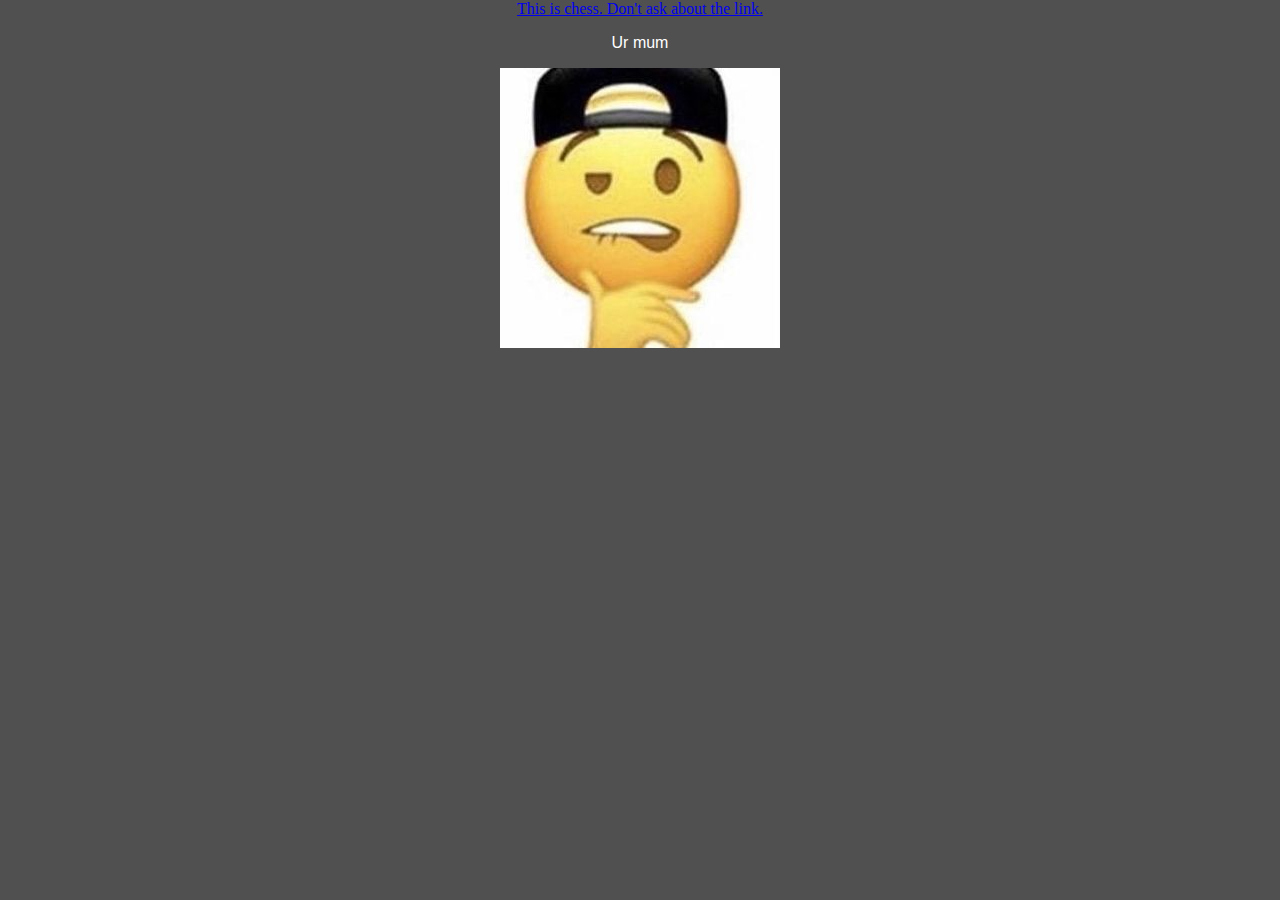
<file: Im going insane.html>
<html lang="en">
<head>
    <meta charset="UTF-8">
    <meta name="viewport" content="width=device-width, initial-scale=1.0">
    <title>Cool Tab You Got There</title>
    <link rel="stylesheet" href="Wfortnite.css">
    <a href="https://www.justdoinghomework.com">This is chess. Don't ask about the link.</a>
</head>
<body>
    <p>Ur mum</p>
    <img src="Purposes.png">
</body>
</html>
</file>
<file: Wfortnite.css>
p {
    color:rgb(255, 255, 255);
    font-family:Impact, Haettenschweiler, 'Arial Narrow Bold', sans-serif

}
body {
    margin: 0;
    background: rgb(80, 80, 80);
    text-align: center;
}
</file>
